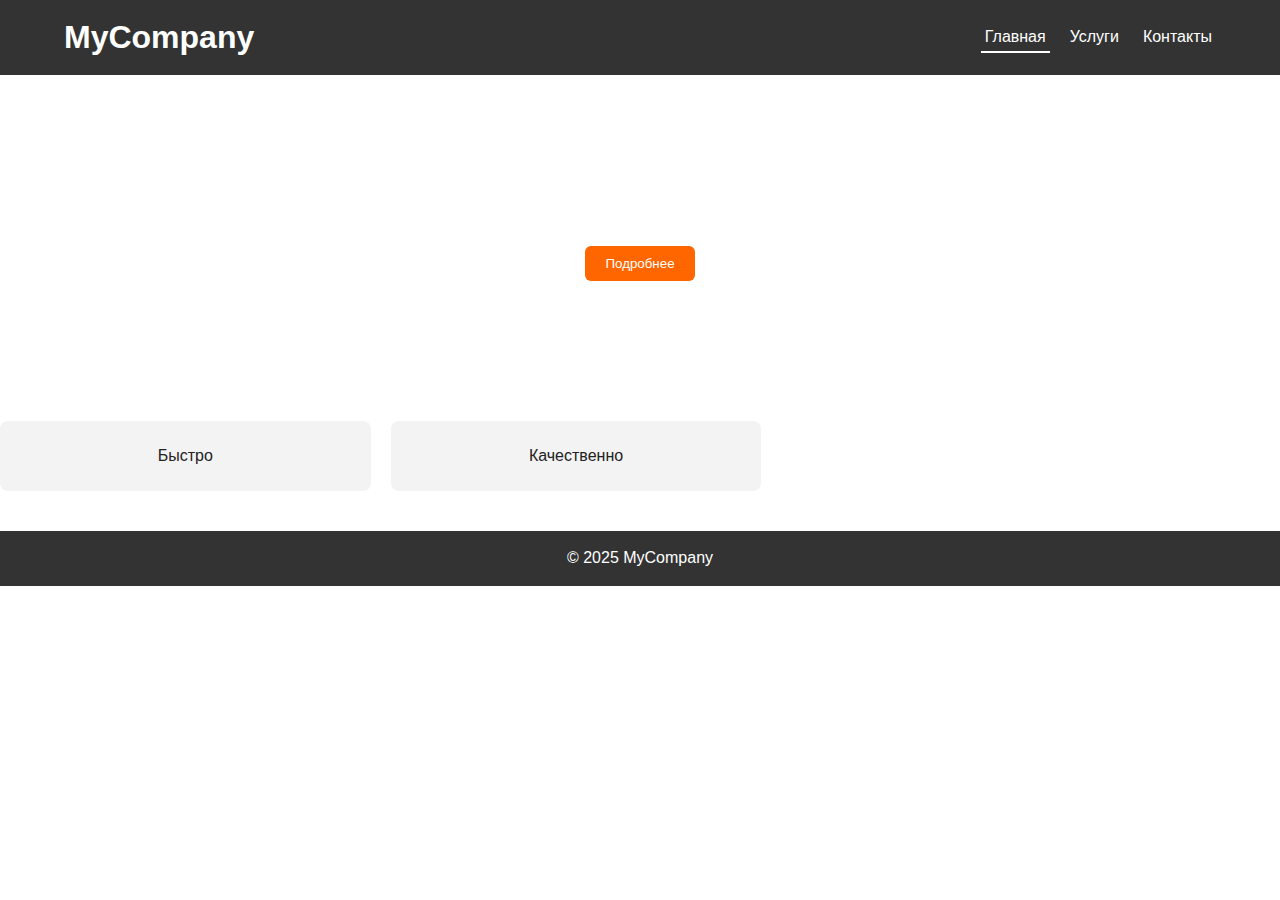
<file: index.html>
<!DOCTYPE html>
<html lang="ru">
<head>
  <meta charset="utf-8">
  <meta name="viewport" content="width=device-width, initial-scale=1">
  <title>Главная — MyCompany</title>
  <link rel="stylesheet" href="./styles.css">
</head>
<body>
  <header class="header">
    <div class="container header__inner">
      <h1 class="logo"><a href="./index.html">MyCompany</a></h1>
      <nav class="nav">
        <ul class="nav__list">
          <li><a class="nav__link active" href="./index.html">Главная</a></li>
          <li><a class="nav__link" href="./services.html">Услуги</a></li>
          <li><a class="nav__link" href="#">Контакты</a></li>
        </ul>
      </nav>
    </div>
  </header>

  <main>
    <section class="hero">
      <div class="container hero__content fade-in">
        <h2>Ваш бизнес — наша забота</h2>
        <p>Мы поможем вам выйти на новый уровень.</p>
        <button class="btn">Подробнее</button>
      </div>
    </section>

    <section class="features container">
      <div class="feature fade-in">Быстро</div>
      <div class="feature fade-in">Качественно</div>
      <div class="feature fade-in">Надёжно</div>
    </section>
  </main>

  <footer class="footer">
    <div class="container">
      <p>© 2025 MyCompany</p>
    </div>
  </footer>

  <script src="./script.js"></script>
</body>
</html>
</file>
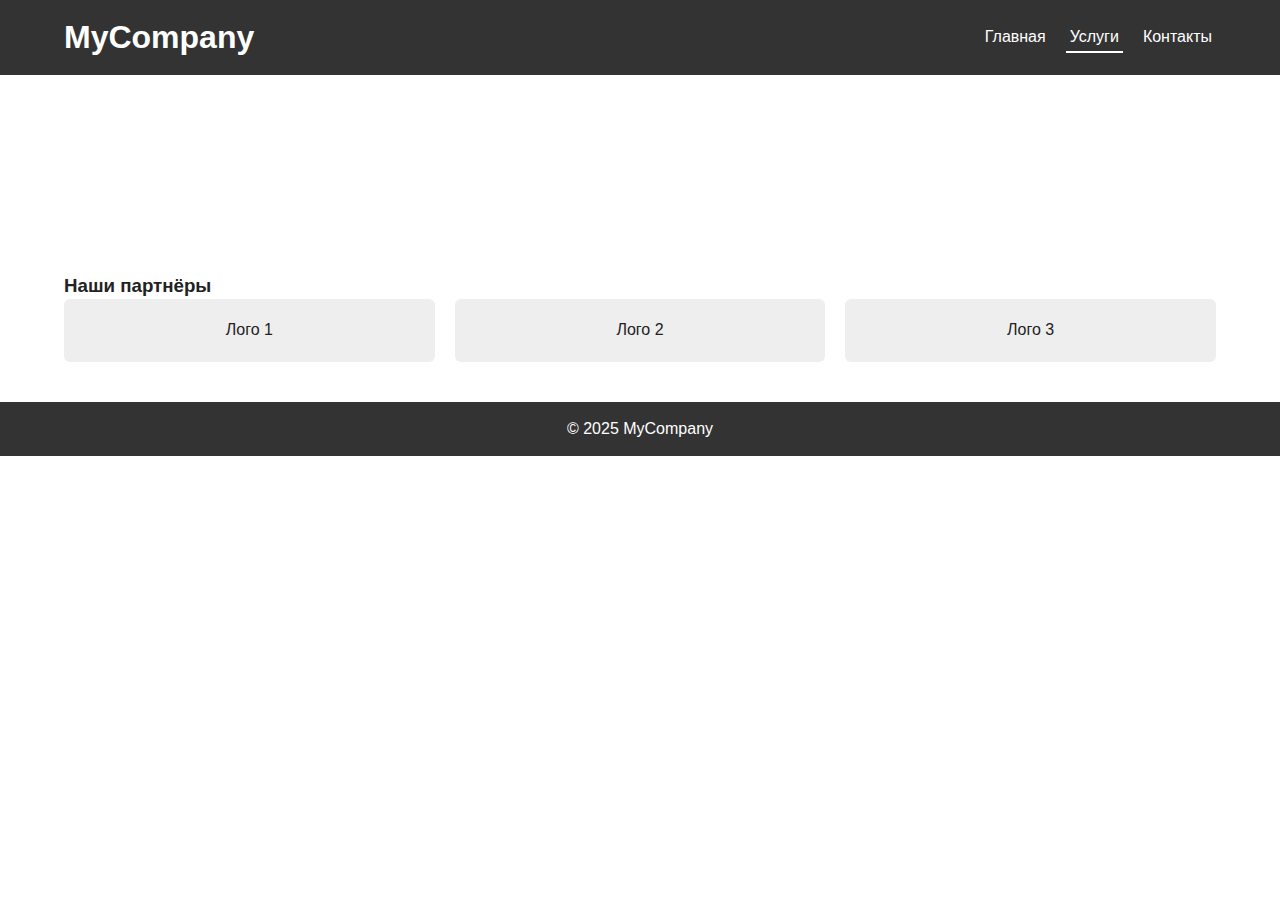
<file: services.html>
<!DOCTYPE html>
<html lang="ru">
<head>
  <meta charset="utf-8">
  <meta name="viewport" content="width=device-width, initial-scale=1">
  <title>Услуги — MyCompany</title>
  <link rel="stylesheet" href="./styles.css">
</head>
<body>
  <header class="header">
    <div class="container header__inner">
      <h1 class="logo"><a href="./index.html">MyCompany</a></h1>
      <nav class="nav">
        <ul class="nav__list">
          <li><a class="nav__link" href="./index.html">Главная</a></li>
          <li><a class="nav__link active" href="./services.html">Услуги</a></li>
          <li><a class="nav__link" href="#">Контакты</a></li>
        </ul>
      </nav>
    </div>
  </header>

  <main>
    <section class="services-hero fade-in">
      <div class="container">
        <h2>Наши услуги</h2>
        <p>Мы предлагаем широкий спектр услуг для бизнеса.</p>
      </div>
    </section>

    <section class="services-list container">
      <div class="card">Услуга 1</div>
      <div class="card">Услуга 2</div>
      <div class="card">Услуга 3</div>
      <div class="card">Услуга 4</div>
    </section>

    <section class="partners container">
      <h3>Наши партнёры</h3>
      <div class="partners__grid">
        <div class="partner">Лого 1</div>
        <div class="partner">Лого 2</div>
        <div class="partner">Лого 3</div>
      </div>
    </section>
  </main>

  <footer class="footer">
    <div class="container">
      <p>© 2025 MyCompany</p>
    </div>
  </footer>
</body>
</html>
</file>
<file: styles.css>
/* Reset */
*{box-sizing:border-box;margin:0;padding:0}
body{font-family:Arial,Helvetica,sans-serif;line-height:1.4;color:#222}
.container{width:90%;max-width:1200px;margin:0 auto}

/* Header */
.header{background:#333;color:#fff}
.header__inner{display:flex;justify-content:space-between;align-items:center;padding:15px 0}
.logo a{color:#fff;text-decoration:none}
.nav__list{display:flex;gap:16px;list-style:none}
.nav__link{color:#fff;text-decoration:none;padding:6px 4px}
.nav__link.active{border-bottom:2px solid #fff}

/* Hero */
.hero{
  background:url('https://via.placeholder.com/1200x400') center/cover no-repeat;
  color:#fff;
  padding:100px 0;
  text-align:center;
}
.btn{
  background:#ff6600;color:#fff;border:none;padding:10px 20px;
  border-radius:6px;cursor:pointer;margin-top:15px
}

/* Features */
.features{display:flex;gap:20px;justify-content:center;margin:40px 0}
.feature{flex:1;background:#f3f3f3;padding:24px;border-radius:8px;text-align:center}

/* Services */
.services-list{display:flex;flex-wrap:wrap;gap:20px;margin:40px 0}
.card{flex:1 1 calc(25% - 20px);background:#f9f9f9;padding:20px;
  border-radius:8px;text-align:center;min-width:200px;opacity:0}
.partners__grid{display:flex;flex-wrap:wrap;gap:20px}
.partner{flex:1 1 calc(33.333% - 20px);background:#eee;padding:20px;
  border-radius:6px;text-align:center;min-width:160px}

/* Footer */
.footer{background:#333;color:#fff;text-align:center;padding:16px 0;margin-top:40px}

/* Fade-in Animation */
.fade-in{opacity:0;transform:translateY(20px);transition:.6s ease}

/* Адаптив */
@media (max-width:768px){
  .features{flex-direction:column}
  .card{flex:1 1 100%}
  .partner{flex:1 1 100%}
}
</file>
